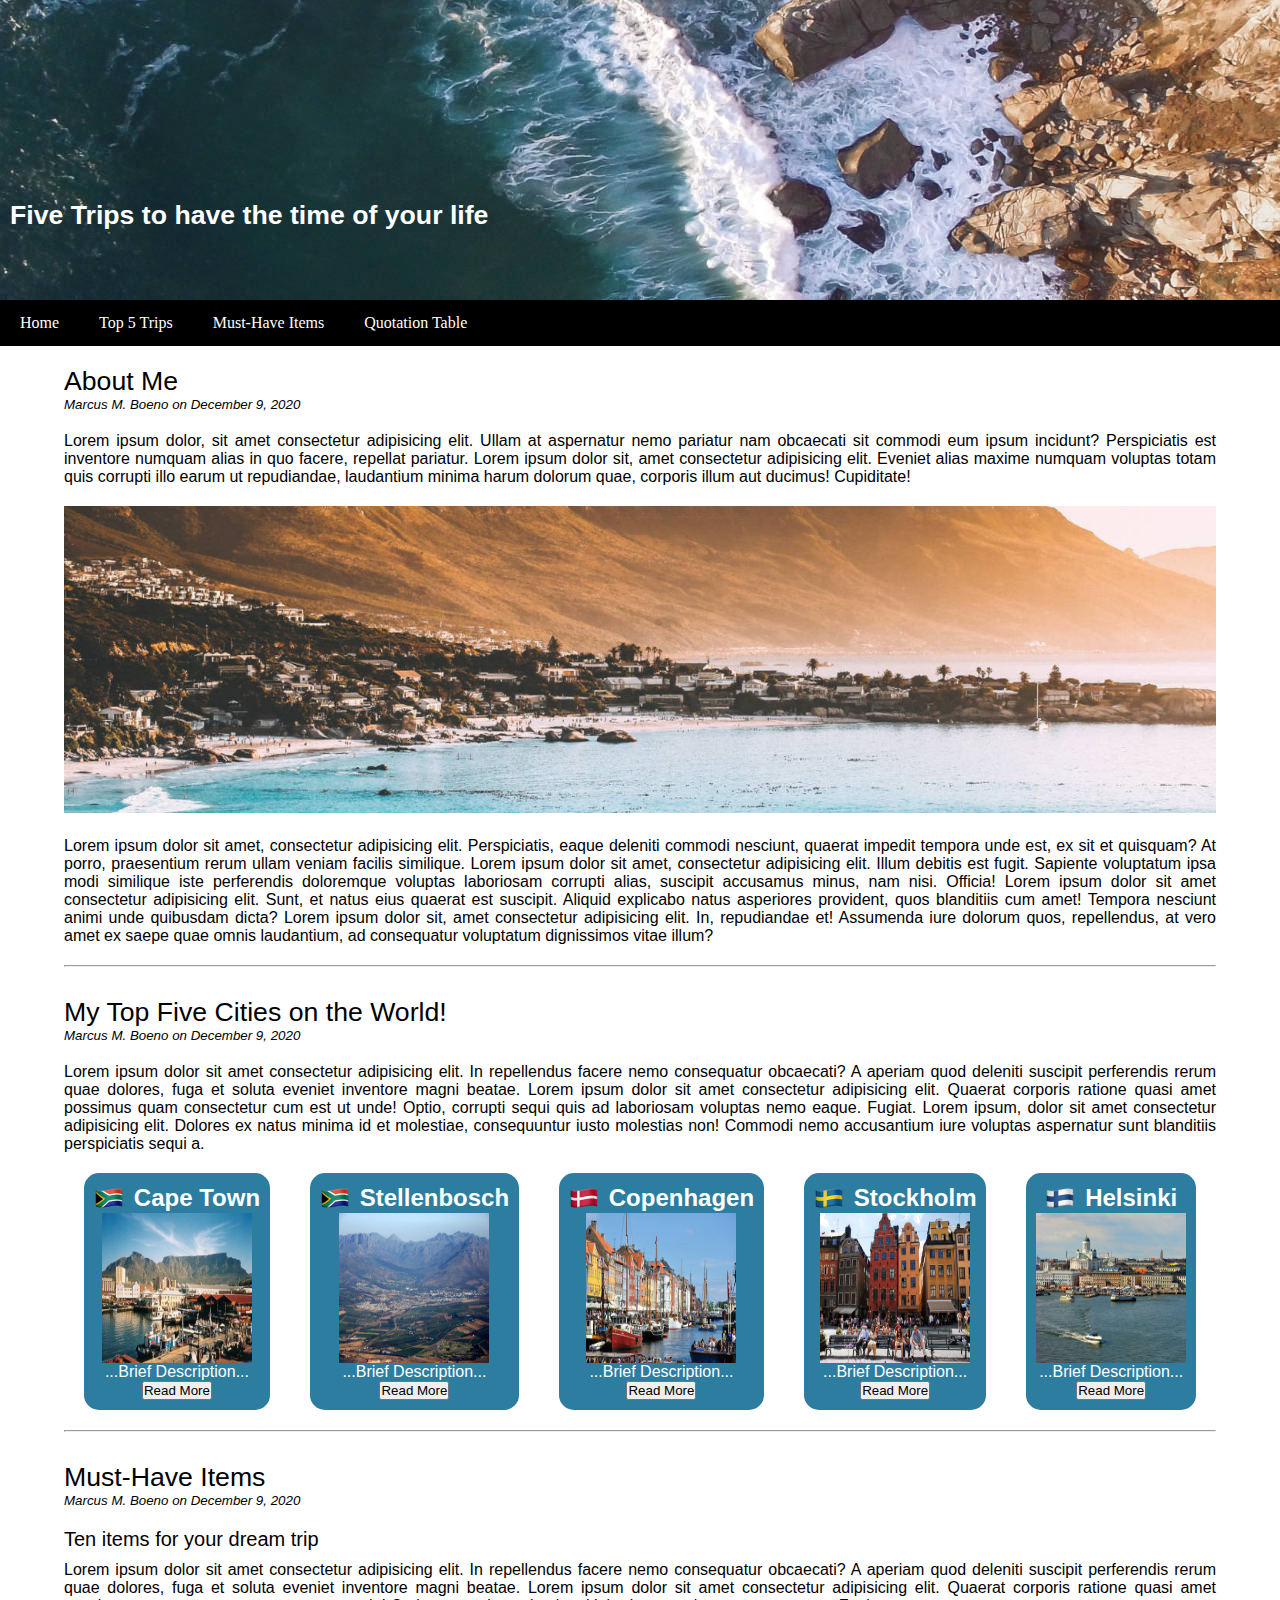
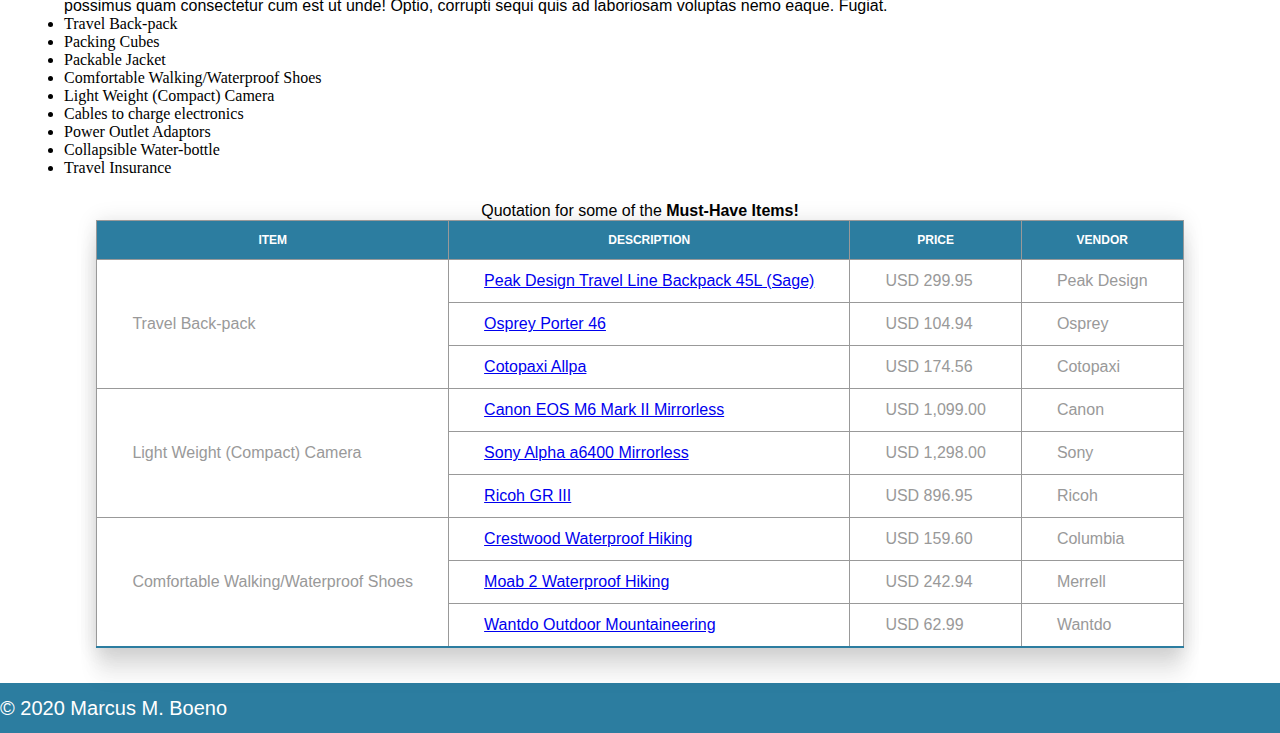
<file: 20201202_trips/index.html>
<!DOCTYPE html>
<html lang="en">
<head>
    <!-- Indicate character enconding for the file -->
    <meta charset="UTF-8">

    <!-- Indicate that the view will automatically adjust to device settings -->
    <meta name="viewport" content="width=device-width, initial-scale=1.0">

    <!-- Icon that appears at the browser tab -->
    <link rel="icon" href="icons/globe.ico">

    <!-- Title that will be displayed at the browser -->
    <title>My Trips</title>

    <!-- Indicate style coming from a css file -->
    <link rel="stylesheet" type="text/css" href="css/index.css">
</head>
<body>

    <!-- Page Header -->
    <header id="page-header">
        <img src="imgs/sea-mountain-300.jpg" alt="">
        <h1>Five Trips to have the time of your life</h1>
    </header> <!-- Page Header -->
    
    <!-- Sticky Menu -->
    <div class="sticky-menu-div">
        <ul class="menu-list">
            <li><a href="#page-header">Home</a></li>
            <li><a href="#top-five-cities">Top 5 Trips</a></li>
            <li><a href="#must-have-items">Must-Have Items</a></li>
            <li><a href="#quotation-table-div">Quotation Table</a></li>
        </ul>
    </div> <!-- Sticky Menu -->

    <!-- Page Content -->
    <div class="page-content">

        <!-- Article: About Me -->
        <div class="article">

            <!-- Article Header -->
            <div class="article-header">
                <h1 class="article-title">
                    About Me
                </h1>
                <p class="article-author-date">
                    Marcus M. Boeno on December 9, 2020
                </p>
            </div> <!-- Article Header -->
            
            <!-- Article Content -->
            <div>

                <!-- Article Text -->
                <p class="article-text">
                    Lorem ipsum dolor, sit amet consectetur adipisicing elit. Ullam at aspernatur nemo pariatur nam obcaecati sit commodi eum ipsum incidunt? Perspiciatis est inventore numquam alias in quo facere, repellat pariatur. Lorem ipsum dolor sit, amet consectetur adipisicing elit. Eveniet alias maxime numquam voluptas totam quis corrupti illo earum ut repudiandae, laudantium minima harum dolorum quae, corporis illum aut ducimus! Cupiditate!
                </p>
                <!-- Article Text -->
                
                <!-- Article Image -->
                <img class="article-image-full" src="imgs/landscape-400.jpg" alt="Hilton, Cape Town Image" title="The Twelve Apostles - Cape Town (South Africa)" style="margin-top: 20px;">
                <!-- Article Image -->

                <!-- Article Text -->
                <p class="article-text" style="margin-top: 20px;">
                    Lorem ipsum dolor sit amet, consectetur adipisicing elit. Perspiciatis, eaque deleniti commodi nesciunt, quaerat impedit tempora unde est, ex sit et quisquam? At porro, praesentium rerum ullam veniam facilis similique. Lorem ipsum dolor sit amet, consectetur adipisicing elit. Illum debitis est fugit. Sapiente voluptatum ipsa modi similique iste perferendis doloremque voluptas laboriosam corrupti alias, suscipit accusamus minus, nam nisi. Officia! Lorem ipsum dolor sit amet consectetur adipisicing elit. Sunt, et natus eius quaerat est suscipit. Aliquid explicabo natus asperiores provident, quos blanditiis cum amet! Tempora nesciunt animi unde quibusdam dicta? Lorem ipsum dolor sit, amet consectetur adipisicing elit. In, repudiandae et! Assumenda iure dolorum quos, repellendus, at vero amet ex saepe quae omnis laudantium, ad consequatur voluptatum dignissimos vitae illum?
                </p> <!-- Article Text -->
            </div> <!-- Article Content -->

            <!-- Article Footer -->
            <hr class="article-footer">
            <!-- Article Footer -->
        
        </div>
        <!-- Article: About Me -->

        <!-- Article: Top Five Cities -->
        <div class="article">
            
            <!-- Article Header -->
            <div class="article-header">
                <h1 class="article-title">
                    My Top Five Cities on the World!
                </h1>
                <p class="article-author-date">
                    Marcus M. Boeno on December 9, 2020
                </p>
            </div> <!-- Article Header -->

            <!-- Article Content -->
            <div>
                <p class="article-text">
                    Lorem ipsum dolor sit amet consectetur adipisicing elit. In repellendus facere nemo consequatur obcaecati? A aperiam quod deleniti suscipit perferendis rerum quae dolores, fuga et soluta eveniet inventore magni beatae. Lorem ipsum dolor sit amet consectetur adipisicing elit. Quaerat corporis ratione quasi amet possimus quam consectetur cum est ut unde! Optio, corrupti sequi quis ad laboriosam voluptas nemo eaque. Fugiat. Lorem ipsum, dolor sit amet consectetur adipisicing elit. Dolores ex natus minima id et molestiae, consequuntur iusto molestias non! Commodi nemo accusantium iure voluptas aspernatur sunt blanditiis perspiciatis sequi a.
                </p>

                <!-- City Cards List -->
                <ul class="city-card-list" style="margin-top: 20px;">

                    <!-- City Card - Cape Town -->
                    <div class="city-card">
                        <ul class="city-flag-name">
                            <img src="flags/southafrica.png" alt="South Africa Flag" title="South Africa Flag" height="30" width="30">
                            <h2 id="city-name">Cape Town</h2>
                        </ul>
                        <img class="city-image" src="imgs/capetown.jpg" alt="Cape Town Image" title="Cape Town (South Africa)" height="150" width="150">
                        <p class="city-brief-desc">
                            ...Brief Description...
                        </p>
                        <button class="city-read-more" onclick="location.href='views/cape_town.html'">
                            Read More
                        </button>
                    </div> <!-- City Card - Cape Town -->

                    <!-- City Card - Stellenbosch -->
                    <div class="city-card">
                        <ul class="city-flag-name">
                            <img src="flags/southafrica.png" alt="South Africa Flag" title="South Africa Flag" height="30" width="30">
                            <h2 id="city-name">Stellenbosch</h2>
                        </ul>
                        <img class="city-image" src="imgs/stellenbosch.jpg" alt="Stellenbosch Image" title="Stellenbosch (South Africa)" height="150" width="150">
                        <p class="city-brief-desc">
                            ...Brief Description...
                        </p>
                        <button class="city-read-more" onclick="location.href='views/stellenbosch.html'">
                            Read More
                        </button>
                    </div> <!-- City Card - Stellenbosch -->

                    <!-- City Card - Copenhagen -->
                    <div class="city-card">
                        <ul class="city-flag-name">
                            <img src="flags/denmark.png" alt="Denmark Flag" title="Denmark Flag" height="30" width="30">
                            <h2 id="city-name">Copenhagen</h2>
                        </ul>
                        <img class="city-image" src="imgs/copenhagen.jpg" alt="Copenhagen Image" title="Copenhagen (Denmark)" height="150" width="150">
                        <p class="city-brief-desc">
                            ...Brief Description...
                        </p>
                        <button class="city-read-more" onclick="location.href='views/copenhagen.html'">
                            Read More
                        </button>
                    </div> <!-- City Card - Copenhagen -->

                    <!-- City Card - Stockholm -->
                    <div class="city-card">
                        <ul class="city-flag-name">
                            <img src="flags/sweden.png" alt="Sweden Flag" title="Sweden Flag" height="30" width="30">
                            <h2 id="city-name">Stockholm</h2>
                        </ul>
                        <img class="city-image" src="imgs/stockholm.jpg" alt="Stockholm Image" title="Stockholm (Sweden)" height="150" width="150">
                        <p class="city-brief-desc">
                            ...Brief Description...
                        </p>
                        <button class="city-read-more" onclick="location.href='views/stockholm.html'">
                            Read More
                        </button>
                    </div> <!-- City Card - Stockholm -->

                    <!-- City Card - Helsinki -->
                    <div class="city-card">
                        <ul class="city-flag-name">
                            <img src="flags/finland.png" alt="Finland Flag" title="Finland Flag" height="30" width="30">
                            <h2 id="city-name">Helsinki</h2>
                        </ul>
                        <img class="city-image" src="imgs/helsinki.jpg" alt="Helsinki Image" title="Helsinki (Finland)" height="150" width="150">
                        <p class="city-brief-desc">
                            ...Brief Description...
                        </p>
                        <button class="city-read-more" onclick="location.href='views/helsinki.html'">
                            Read More
                        </button>
                    </div> <!-- City Card - Helsinki -->

                </ul> <!-- City Cards List -->
                
            </div> <!-- Article Conten -->

            <!-- Article Footer -->
            <hr class="article-footer">
            <!-- Article Footer -->

        </div> <!-- Article: Top Five Cities -->

        <!-- Article: Must-Have Items -->
        <div class="article">

            <!-- Article Header -->
            <div class="article-header">
                <h1 class="article-title">
                    Must-Have Items
                </h1>
                <p class="article-author-date">
                    Marcus M. Boeno on December 9, 2020
                </p>
            </div> <!-- Article Header -->

            <!-- Article Content -->
            <div>

                <!-- Must-Have List -->
                <h2 class="article-subtitle">
                    Ten items for your dream trip
                </h2>
                <p class="article-text">
                    Lorem ipsum dolor sit amet consectetur adipisicing elit. In repellendus facere nemo consequatur obcaecati? A aperiam quod deleniti suscipit perferendis rerum quae dolores, fuga et soluta eveniet inventore magni beatae. Lorem ipsum dolor sit amet consectetur adipisicing elit. Quaerat corporis ratione quasi amet possimus quam consectetur cum est ut unde! Optio, corrupti sequi quis ad laboriosam voluptas nemo eaque. Fugiat.
                </p>
                <ul id="item-list">
                    <li>Travel Back-pack</li>
                    <li>Packing Cubes</li>
                    <li>Packable Jacket</li>
                    <li>Comfortable Walking/Waterproof Shoes</li>
                    <li>Light Weight (Compact) Camera</li>
                    <li>Cables to charge electronics</li>
                    <li>Power Outlet Adaptors</li>
                    <li>Collapsible Water-bottle</li>
                    <li>Travel Insurance</li>
                </ul> <!-- Must-Have List -->

                <!-- Quatation Table -->
                <table class="quotation-table">
                    <!-- Table caption (Title) -->
                    <caption>
                        <p>Quotation for some of the <strong>Must-Have Items!</strong></p>
                    </caption>
                    <!-- Quotations table header -->
                    <thead id="quotations-header">
                        <tr>
                            <th>Item</th>
                            <th>Description</th>
                            <th>Price</th>
                            <th>Vendor</th>
                        </tr>
                    </thead>
                    <!-- Items to appear at the quotations table -->
                    <tbody id="quotations-body">

                        <!-- (Begin) Travel BackPacks -->
                        <tr>
                            <td rowspan="3">Travel Back-pack</td>
                            <td><a href="https://www.amazon.com/Peak-Design-Travel-Line-Backpack/dp/B07GH4HMFR/ref=sxin_10?ascsubtag=amzn1.osa.0c0f4c1a-be19-4e77-9472-540202d8b377.ATVPDKIKX0DER.en_US&creativeASIN=B07GH4HMFR&crid=1TBEC2SXJQKDT&cv_ct_cx=travel+backpack&cv_ct_id=amzn1.osa.0c0f4c1a-be19-4e77-9472-540202d8b377.ATVPDKIKX0DER.en_US&cv_ct_pg=search&cv_ct_we=asin&cv_ct_wn=osp-single-source-gl-ranking&dchild=1&keywords=travel+backpack&linkCode=oas&pd_rd_i=B07GH4HMFR&pd_rd_r=43266c85-fd1e-41cf-b7c2-dcb3a6099383&pd_rd_w=EUkH3&pd_rd_wg=aSibQ&pf_rd_p=5ca5891e-f8d5-441d-985e-3d725696ef70&pf_rd_r=2VP6NYSPJ38AY4S088DY&qid=1607348339&sprefix=travel+back%2Caps%2C322&sr=1-1-d9dc7690-f7e1-44eb-ad06-aebbef559a37&tag=ogl02-20">Peak Design Travel Line Backpack 45L (Sage)</a></td>
                            <td>USD 299.95</td>
                            <td>Peak Design</td>
                        </tr>
                        <tr>
                            <td><a href="https://www.amazon.com/Osprey-Packs-Porter-Travel-Backpack/dp/B06VVJZHB9/ref=sxin_10?ascsubtag=amzn1.osa.0c0f4c1a-be19-4e77-9472-540202d8b377.ATVPDKIKX0DER.en_US&creativeASIN=B06VVJZHB9&crid=1TBEC2SXJQKDT&cv_ct_cx=travel+backpack&cv_ct_id=amzn1.osa.0c0f4c1a-be19-4e77-9472-540202d8b377.ATVPDKIKX0DER.en_US&cv_ct_pg=search&cv_ct_we=asin&cv_ct_wn=osp-single-source-gl-ranking&dchild=1&keywords=travel+backpack&linkCode=oas&pd_rd_i=B06VVJZHB9&pd_rd_r=43266c85-fd1e-41cf-b7c2-dcb3a6099383&pd_rd_w=EUkH3&pd_rd_wg=aSibQ&pf_rd_p=5ca5891e-f8d5-441d-985e-3d725696ef70&pf_rd_r=2VP6NYSPJ38AY4S088DY&qid=1607348339&sprefix=travel+back%2Caps%2C322&sr=1-2-d9dc7690-f7e1-44eb-ad06-aebbef559a37&tag=ogl02-20">Osprey Porter 46</a></td>
                            <td>USD 104.94</td>
                            <td>Osprey</td>
                        </tr>
                        <tr>
                            <td><a href="https://www.amazon.com/Cotopaxi-Allpa-35L-Travel-Pack/dp/B07HT2LLGK/ref=sxin_10?ascsubtag=amzn1.osa.0c0f4c1a-be19-4e77-9472-540202d8b377.ATVPDKIKX0DER.en_US&creativeASIN=B07HT2LLGK&crid=1TBEC2SXJQKDT&cv_ct_cx=travel+backpack&cv_ct_id=amzn1.osa.0c0f4c1a-be19-4e77-9472-540202d8b377.ATVPDKIKX0DER.en_US&cv_ct_pg=search&cv_ct_we=asin&cv_ct_wn=osp-single-source-gl-ranking&dchild=1&keywords=travel+backpack&linkCode=oas&pd_rd_i=B07HT2LLGK&pd_rd_r=43266c85-fd1e-41cf-b7c2-dcb3a6099383&pd_rd_w=EUkH3&pd_rd_wg=aSibQ&pf_rd_p=5ca5891e-f8d5-441d-985e-3d725696ef70&pf_rd_r=2VP6NYSPJ38AY4S088DY&qid=1607348339&sprefix=travel+back%2Caps%2C322&sr=1-3-d9dc7690-f7e1-44eb-ad06-aebbef559a37&tag=ogl02-20">Cotopaxi Allpa</a></td>
                            <td>USD 174.56</td>
                            <td>Cotopaxi</td>
                        </tr>
                        <!-- (End) Travel BackPacks -->
                        
                        <!-- (Begin) Cameras -->
                        <tr>
                            <td rowspan="3">Light Weight (Compact) Camera</td>
                            <td><a href="https://www.amazon.com/Canon-Mirrorless-Camera-15-45mm-3-5-6-3/dp/B07WDLY364/ref=sr_1_19?dchild=1&keywords=lightweight+%28compact%29+camera&qid=1607349182&rnid=172282&s=electronics&sr=1-19">Canon EOS M6 Mark II Mirrorless</a></td>
                            <td>USD 1,099.00</td>
                            <td>Canon</td>
                        </tr>
                        <tr>
                            <td><a href="https://www.amazon.com/Sony-Alpha-a6400-Mirrorless-Camera/dp/B07MV3P74D/ref=sr_1_18?dchild=1&keywords=lightweight+%28compact%29+camera&qid=1607349182&rnid=172282&s=electronics&sr=1-18">Sony Alpha a6400 Mirrorless</a></td>
                            <td>USD 1,298.00</td>
                            <td>Sony</td>
                        </tr>
                        <tr>
                            <td><a href="https://www.amazon.com/Digital-Compact-Camera-Touch-Screen/dp/B07NSMJX2K/ref=sr_1_7?dchild=1&keywords=lightweight+%28compact%29+camera&qid=1607349182&rnid=172282&s=electronics&sr=1-7">Ricoh GR III</a></td>
                            <td>USD 896.95</td>
                            <td>Ricoh</td>
                        </tr>
                        <!-- (End) Cameras -->
                        
                        <!-- (Begin) Walking Shoes -->
                        <tr>
                            <td rowspan="3">Comfortable Walking/Waterproof Shoes</td>
                            <td><a href="https://www.amazon.com/Columbia-Crestwood-Waterproof-Hiking-Squash/dp/B0787LNR7S/ref=sr_1_5?dchild=1&keywords=walking+shoes&qid=1607349630&s=sporting-goods&sr=1-5">Crestwood Waterproof Hiking</a></td>
                            <td>USD 159.60</td>
                            <td>Columbia</td>
                        </tr>
                        <tr>
                            <td><a href="https://www.amazon.com/Merrell-Mens-Waterproof-Hiking-Beluga/dp/B01HFA6A10/ref=sr_1_3?dchild=1&keywords=walking+shoes+waterproof&qid=1607349661&s=sporting-goods&sr=1-3">Moab 2 Waterproof Hiking</a></td>
                            <td>USD 242.94</td>
                            <td>Merrell</td>
                        </tr>
                        <tr>
                            <td><a href="https://www.amazon.com/Wantdo-Waterproof-Outdoor-Trekking-Backpacking/dp/B07P69VCRF/ref=sr_1_5?dchild=1&keywords=walking+shoes+waterproof&qid=1607349661&s=sporting-goods&sr=1-5">Wantdo Outdoor Mountaineering</a></td>
                            <td>USD 62.99</td>
                            <td>Wantdo</td>
                        </tr>
                        <!-- (end) Walking Shoes -->

                    </tbody>
                </table><!-- Quatation Table -->

            </div> <!-- Article Content -->

        </div> <!-- Article: Must-Have Items -->
        
    </div> <!-- Page Content -->

    <!-- Page Footer -->
    <footer>&copy; 2020 Marcus M. Boeno</footer>
    <!-- Page Footer -->

</body>
</html>
</file>
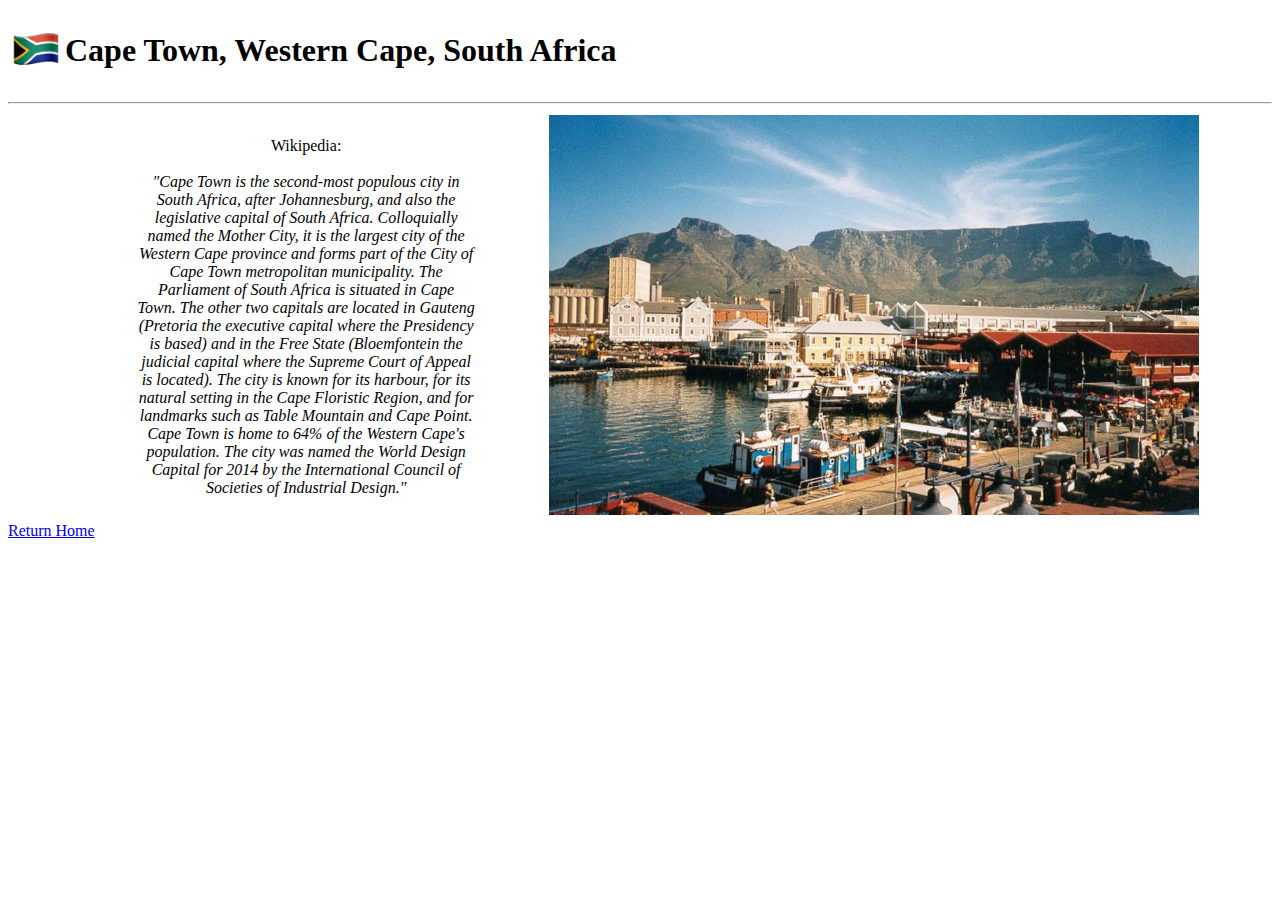
<file: 20201202_trips/views/cape_town.html>
<!DOCTYPE html>
<html lang="en">
<head>

    <!-- Indicate character enconding for the file -->
    <meta charset="UTF-8">

    <!-- Indicate that the view will automatically adjust to devide settings -->
    <meta name="viewport" content="width=device-width, initial-scale=1.0">

    <!-- Icon that appears at the browser tab -->
    <link rel="icon" href="../icons/southafrica.ico">
    
    <!-- Indicate style coming from a css file -->
    <link rel="stylesheet" type="text/css" href="../css/cities_views.css">

    <!-- Title that will be displayed at the browser -->
    <title>Cape Town (South Africa)</title>
    
</head>
<body>

    <!-- Table containing country flag and city name/country -->
    <div>
        <table>
            <tbody>
                <tr>
                    <td>
                        <img src="../flags/southafrica.png" alt="South African Flag" title="South Africa" width="50" height="50">
                    </td>
                    <td>
                        <h1>Cape Town, Western Cape, South Africa</h1>
                    </td>
                </tr>
            </tbody>
        </table>
    </div>
    
    <!-- Print horizontal line -->
    <hr>

    <!-- Table containing text and image -->
    <div class="city-description-table">
        <table>
            <tbody>
                <tr>
                    <td style="width: 30%;">
                        <!-- Brief description of the city -->
                        <p>
                            Wikipedia: <br><br>
                            <em>
                                "Cape Town is the second-most populous city in South Africa, after 
                            Johannesburg, and also the legislative capital of South Africa. 
                            Colloquially named the Mother City, it is the largest city of the 
                            Western Cape province and forms part of the City of Cape Town 
                            metropolitan municipality. The Parliament of South Africa is situated in
                            Cape Town. The other two capitals are located in Gauteng (Pretoria the 
                            executive capital where the Presidency is based) and in the Free State 
                            (Bloemfontein the judicial capital where the Supreme Court of Appeal is 
                            located). The city is known for its harbour, for its natural setting in 
                            the Cape Floristic Region, and for landmarks such as Table Mountain and 
                            Cape Point. Cape Town is home to 64% of the Western Cape's population. 
                            The city was named the World Design Capital for 2014 by the 
                            International Council of Societies of Industrial Design."
                            </em>
                        </p>
                    </td>
                    <td style="width: 70%;">
                        <!-- Image of the city -->
                        <img src="../imgs/capetown.jpg" alt="Cape Town" title="Cape Town" width="650" height="400">
                    </td>
                </tr>    
            </tbody>
        </table>    
    </div>

    <!-- Link to return to index -->
    <a href="../index.html#top-cities-heading">Return Home</a>

</body>
</html>
</file>
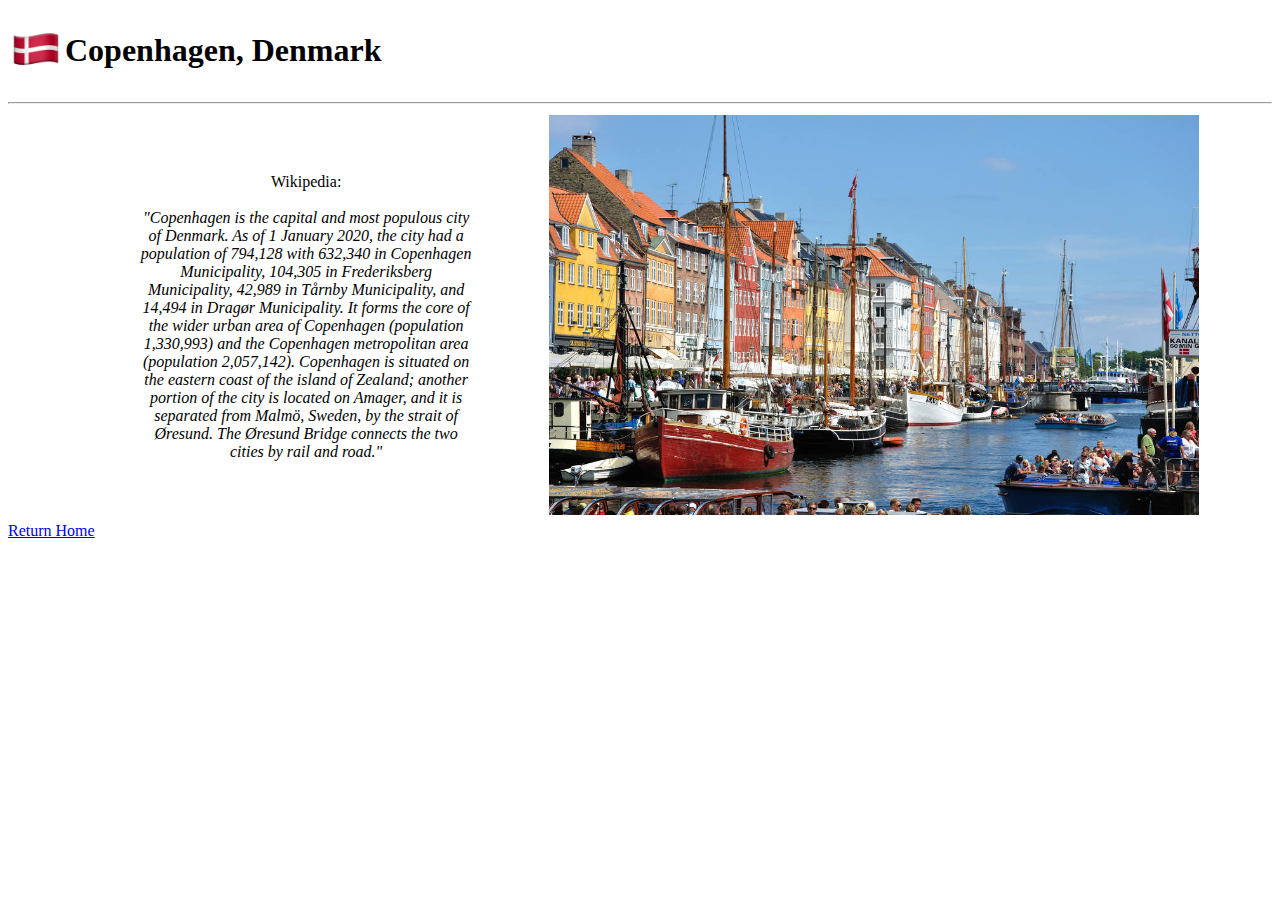
<file: 20201202_trips/views/copenhagen.html>
<!DOCTYPE html>
<html lang="en">
<head>

    <!-- Indicate character enconding for the file -->
    <meta charset="UTF-8">

    <!-- Indicate that the view will automatically adjust to devide settings -->
    <meta name="viewport" content="width=device-width, initial-scale=1.0">

    <!-- Icon that appears at the browser tab -->
    <link rel="icon" href="../icons/denmark.ico">
    
    <!-- Indicate style coming from a css file -->
    <link rel="stylesheet" type="text/css" href="../css/cities_views.css">

    <!-- Title that will be displayed at the browser -->
    <title>Copenhagen (Denmark)</title>
    
</head>
<body>

    <!-- Table containing country flag and city name/country -->
    <div>
        <table>
            <tbody>
                <tr>
                    <td>
                        <img src="../flags/denmark.png" alt="Danish Flag" title="Denmark" width="50" height="50">
                    </td>
                    <td>
                        <h1>Copenhagen, Denmark</h1>
                    </td>
                </tr>
            </tbody>
        </table>
    </div>
    
    <!-- Print horizontal line -->
    <hr>

    <!-- Table containing text and image -->
    <div class="city-description-table">
        <table>
            <tbody>
                <tr>
                    <td style="width: 30%;">
                        <!-- Brief description of the city -->
                        <p>
                            Wikipedia: <br><br>
                            <em>
                                "Copenhagen is the capital and most populous city of Denmark. As of 1 
                                January 2020, the city had a population of 794,128 with 632,340 in 
                                Copenhagen Municipality, 104,305 in Frederiksberg Municipality, 42,989 
                                in Tårnby Municipality, and 14,494 in Dragør Municipality. It forms the 
                                core of the wider urban area of Copenhagen (population 1,330,993) and 
                                the Copenhagen metropolitan area (population 2,057,142). Copenhagen is 
                                situated on the eastern coast of the island of Zealand; another portion 
                                of the city is located on Amager, and it is separated from Malmö, 
                                Sweden, by the strait of Øresund. The Øresund Bridge connects the two 
                                cities by rail and road."
                            </em>
                        </p>
                    </td>
                    <td style="width: 70%;">
                        <!-- Image of the city -->
                        <img src="../imgs/copenhagen.jpg" alt="Copenhagen" title="Copenhagen" width="650" height="400">
                    </td>
                </tr>    
            </tbody>
        </table>    
    </div>

    <!-- Link to return to index -->
    <a href="../index.html#top-cities-heading">Return Home</a>

</body>
</html>
</file>
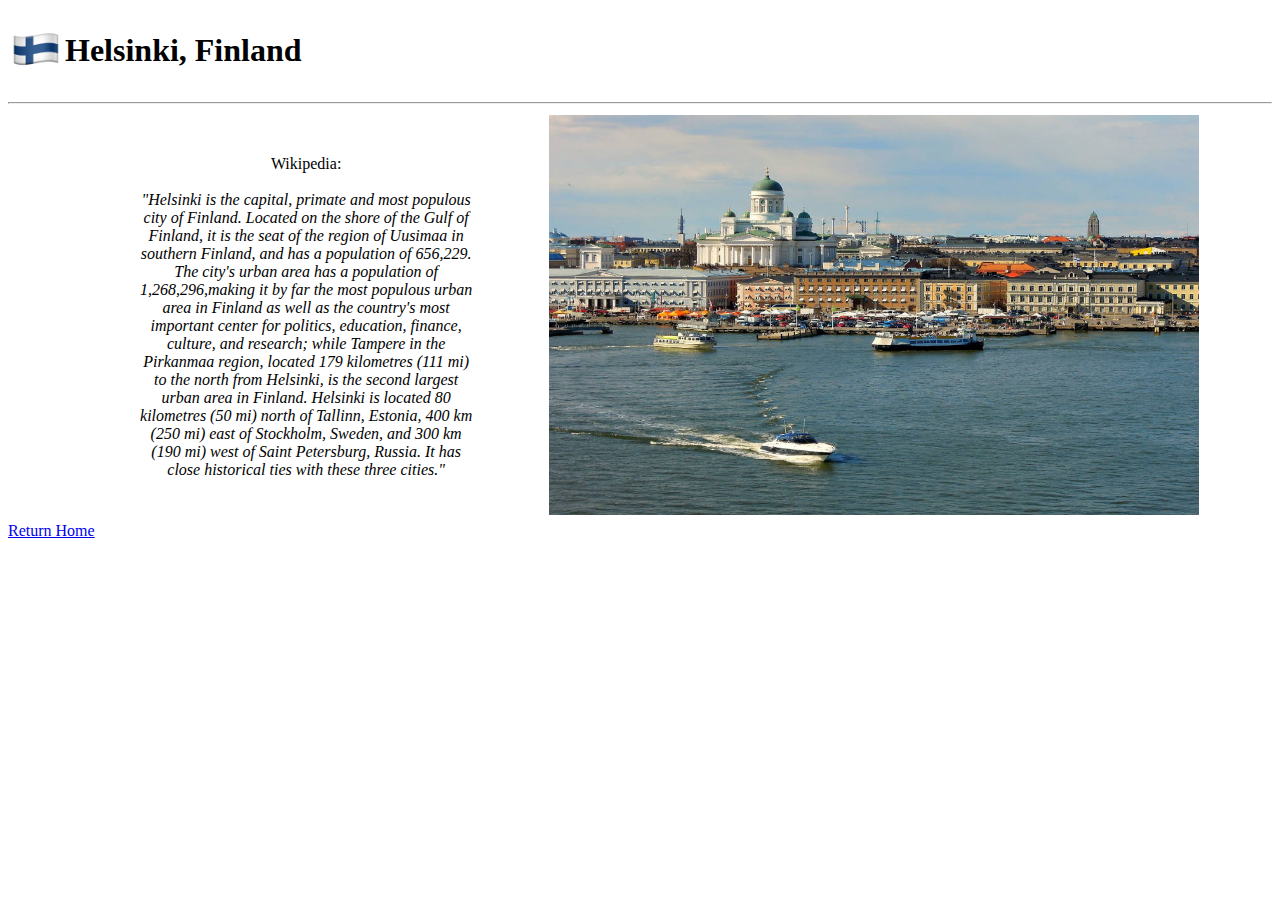
<file: 20201202_trips/views/helsinki.html>
<!DOCTYPE html>
<html lang="en">
<head>

    <!-- Indicate character enconding for the file -->
    <meta charset="UTF-8">

    <!-- Indicate that the view will automatically adjust to devide settings -->
    <meta name="viewport" content="width=device-width, initial-scale=1.0">

    <!-- Icon that appears at the browser tab -->
    <link rel="icon" href="../icons/finland.ico">
    
    <!-- Indicate style coming from a css file -->
    <link rel="stylesheet" type="text/css" href="../css/cities_views.css">

    <!-- Title that will be displayed at the browser -->
    <title>Helsinki (Finland)</title>
    
</head>
<body>

    <!-- Table containing country flag and city name/country -->
    <div>
        <table>
            <tbody>
                <tr>
                    <td>
                        <img src="../flags/finland.png" alt="Finnish Flag" title="Finland" width="50" height="50">
                    </td>
                    <td>
                        <h1>Helsinki, Finland</h1>
                    </td>
                </tr>
            </tbody>
        </table>
    </div>
    
    <!-- Print horizontal line -->
    <hr>

    <!-- Table containing text and image -->
    <div class="city-description-table">
        <table>
            <tbody>
                <tr>
                    <td style="width: 30%;">
                        <!-- Brief description of the city -->
                        <p>
                            Wikipedia: <br><br>
                            <em>
                                "Helsinki is the capital, primate and most populous city of Finland. 
                                Located on the shore of the Gulf of Finland, it is the seat of the 
                                region of Uusimaa in southern Finland, and has a population of 656,229. 
                                The city's urban area has a population of 1,268,296,making it by far the
                                most populous urban area in Finland as well as the country's most 
                                important center for politics, education, finance, culture, and 
                                research; while Tampere in the Pirkanmaa region, located 179 kilometres
                                (111 mi) to the north from Helsinki, is the second largest urban area 
                                in Finland. Helsinki is located 80 kilometres (50 mi) north of 
                                Tallinn, Estonia, 400 km (250 mi) east of Stockholm, Sweden, and 300 
                                km (190 mi) west of Saint Petersburg, Russia. It has close historical 
                                ties with these three cities."
                            </em>
                        </p>
                    </td>
                    <td style="width: 70%;">
                        <!-- Image of the city -->
                        <img src="../imgs/helsinki.jpg" alt="Helsinki" title="Helsinki" width="650" height="400">
                    </td>
                </tr>    
            </tbody>
        </table>    
    </div>

    <!-- Link to return to index -->
    <a href="../index.html#top-cities-heading">Return Home</a>

</body>
</html>
</file>
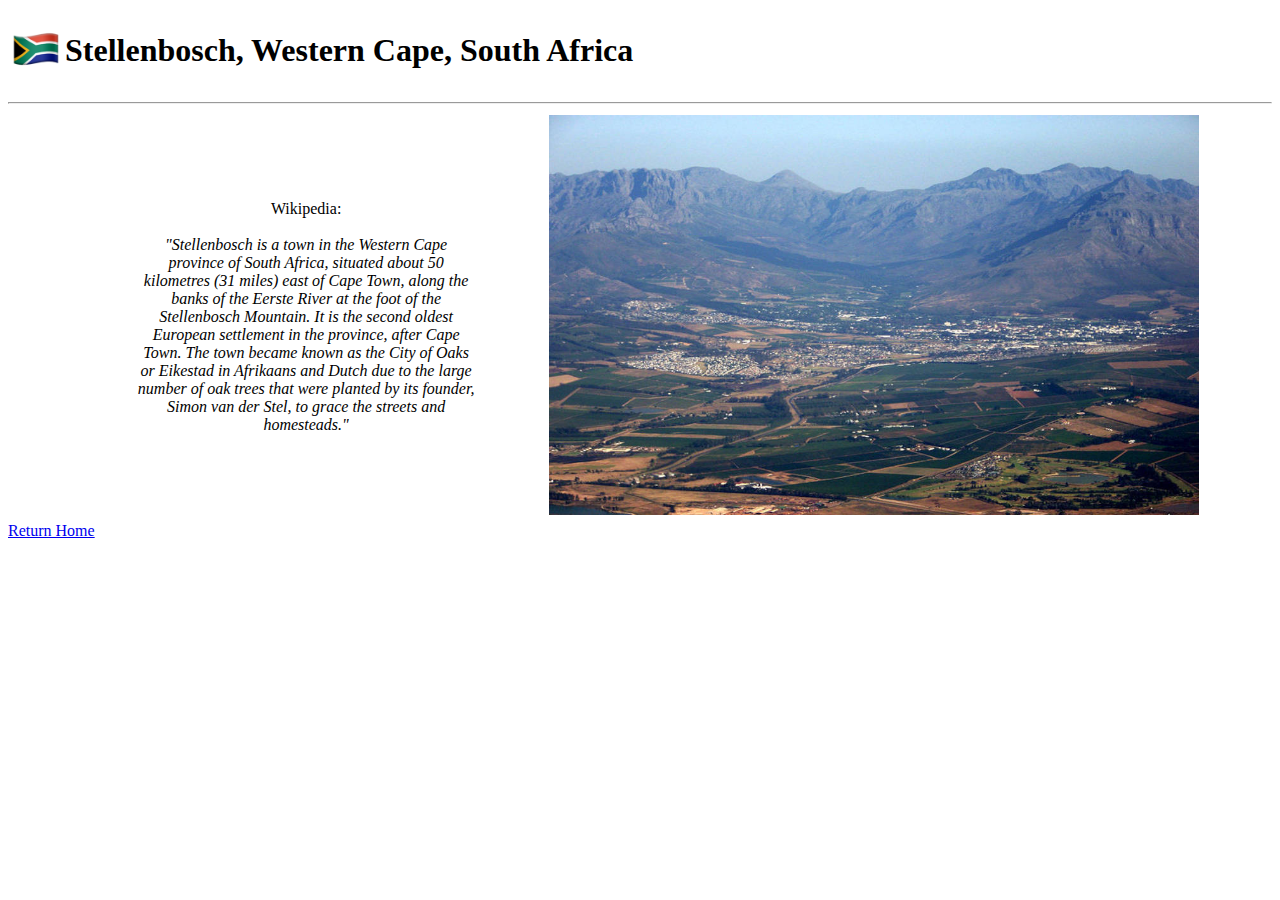
<file: 20201202_trips/views/stellenbosch.html>
<!DOCTYPE html>
<html lang="en">
<head>

    <!-- Indicate character enconding for the file -->
    <meta charset="UTF-8">

    <!-- Indicate that the view will automatically adjust to devide settings -->
    <meta name="viewport" content="width=device-width, initial-scale=1.0">

    <!-- Icon that appears at the browser tab -->
    <link rel="icon" href="../icons/southafrica.ico">
    
    <!-- Indicate style coming from a css file -->
    <link rel="stylesheet" type="text/css" href="../css/cities_views.css">

    <!-- Title that will be displayed at the browser -->
    <title>Stellenbosch (South Africa)</title>
    
</head>
<body>

    <!-- Table containing country flag and city name/country -->
    <div>
        <table>
            <tbody>
                <tr>
                    <td>
                        <img src="../flags/southafrica.png" alt="South African Flag" title="South Africa" width="50" height="50">
                    </td>
                    <td>
                        <h1>Stellenbosch, Western Cape, South Africa</h1>
                    </td>
                </tr>
            </tbody>
        </table>
    </div>
    
    <!-- Print horizontal line -->
    <hr>

    <!-- Table containing text and image -->
    <div class="city-description-table">
        <table>
            <tbody>
                <tr>
                    <td style="width: 30%;">
                        <!-- Brief description of the city -->
                        <p>
                            Wikipedia: <br><br>
                            <em>
                                "Stellenbosch is a town in the Western Cape province of South Africa, 
                                situated about 50 kilometres (31 miles) east of Cape Town, along the 
                                banks of the Eerste River at the foot of the Stellenbosch Mountain. It 
                                is the second oldest European settlement in the province, after Cape 
                                Town. The town became known as the City of Oaks or Eikestad in Afrikaans 
                                and Dutch due to the large number of oak trees that were planted by its 
                                founder, Simon van der Stel, to grace the streets and homesteads."
                            </em>
                        </p>
                    </td>
                    <td style="width: 70%;">
                        <!-- Image of the city -->
                        <img src="../imgs/stellenbosch.jpg" alt="Stellenbosch" title="Stellenbosch" width="650" height="400">
                    </td>
                </tr>    
            </tbody>
        </table>    
    </div>

    <!-- Link to return to index -->
    <a href="../index.html#top-cities-heading">Return Home</a>

</body>
</html>
</file>
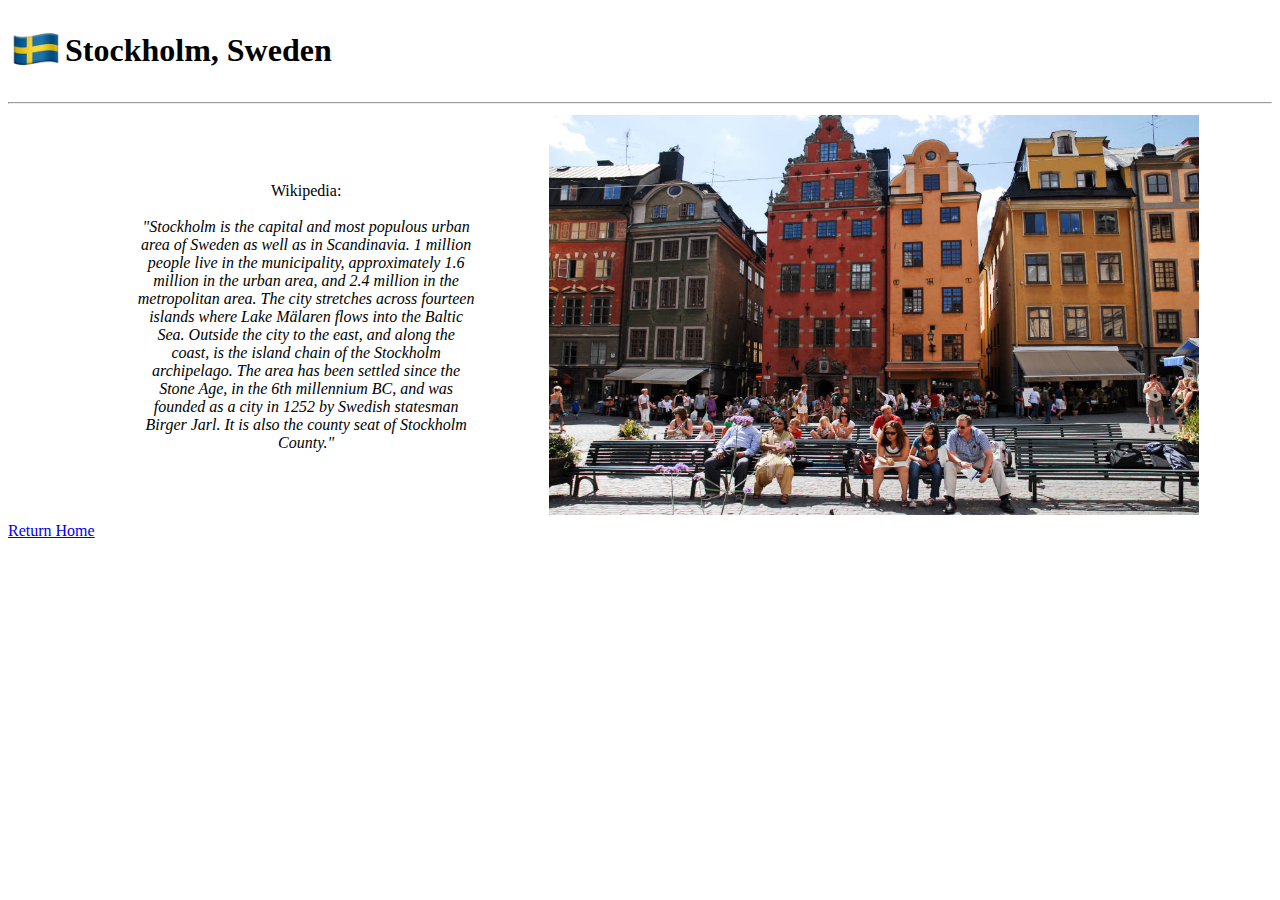
<file: 20201202_trips/views/stockholm.html>
<!DOCTYPE html>
<html lang="en">
<head>

    <!-- Indicate character enconding for the file -->
    <meta charset="UTF-8">

    <!-- Indicate that the view will automatically adjust to devide settings -->
    <meta name="viewport" content="width=device-width, initial-scale=1.0">

    <!-- Icon that appears at the browser tab -->
    <link rel="icon" href="../icons/sweden.ico">
    
    <!-- Indicate style coming from a css file -->
    <link rel="stylesheet" type="text/css" href="../css/cities_views.css">

    <!-- Title that will be displayed at the browser -->
    <title>Stockholm (Sweden)</title>
    
</head>
<body>

    <!-- Table containing country flag and city name/country -->
    <div>
        <table>
            <tbody>
                <tr>
                    <td>
                        <img src="../flags/sweden.png" alt="Swedish Flag" title="Sweden" width="50" height="50">
                    </td>
                    <td>
                        <h1>Stockholm, Sweden</h1>
                    </td>
                </tr>
            </tbody>
        </table>
    </div>
    
    <!-- Print horizontal line -->
    <hr>

    <!-- Table containing text and image -->
    <div class="city-description-table">
        <table>
            <tbody>
                <tr>
                    <td style="width: 30%;">
                        <!-- Brief description of the city -->
                        <p>
                            Wikipedia: <br><br>
                            <em>
                                "Stockholm is the capital and most populous urban area of Sweden as 
                                well as in Scandinavia. 1 million people live in the municipality, 
                                approximately 1.6 million in the urban area, and 2.4 million in the 
                                metropolitan area. The city stretches across fourteen islands where 
                                Lake Mälaren flows into the Baltic Sea. Outside the city to the east, 
                                and along the coast, is the island chain of the Stockholm archipelago. 
                                The area has been settled since the Stone Age, in the 6th millennium BC, 
                                and was founded as a city in 1252 by Swedish statesman Birger Jarl. 
                                It is also the county seat of Stockholm County."
                            </em>
                        </p>
                    </td>
                    <td style="width: 70%;">
                        <!-- Image of the city -->
                        <img src="../imgs/stockholm.jpg" alt="Stockholm" title="Stockholm" width="650" height="400">
                    </td>
                </tr>    
            </tbody>
        </table>    
    </div>

    <!-- Link to return to index -->
    <a href="../index.html#top-cities-heading">Return Home</a>

</body>
</html>
</file>
<file: 20201202_trips/css/index.css>
/* ---- GLOBAL CONFIG ------------------------------------------------------- */
* {
    box-sizing: border-box;
    margin: 0;
    padding: 0;
}

header {
    /* Format Config */
    overflow: hidden;
    height: 300px;
}

header img {
    margin-left: 50%;
    transform: translateX(-50%);
    z-index: -1;
}

header h1 {
    /* Format Config */
    position: absolute;
    left: 10px;
    top: 200px;
    /* Font and Color Config */
    color: white;
    font-size: 20pt;
    font-family: 'Segoe UI', Tahoma, Geneva, Verdana, sans-serif;
}

footer {
    /* Flexbox Config */
    display: flex;
    flex-direction: row;
    justify-content: flex-start;
    align-items: center;
    /* Format Config */
    height: 50px;
    /* Font and Color Config */
    background-color: #2C7DA0;
    color: white;
    font-size: 15pt;
    font-family: 'Segoe UI', Tahoma, Geneva, Verdana, sans-serif;
}
/* -------------------------------------------------------------------------- */

/* ---- MENU CONFIG --------------------------------------------------------- */
.sticky-menu-div {
    /* Flexbox Config */
    display: flex;
    flex-direction: row;
    justify-content: flex-start;
    /* Sticky Menu Config */
    position: -webkit-sticky;
    position: sticky;
    overflow: hidden;
    top: 0;
    z-index: 99;
    /* Format Config */
    margin-bottom: 10px;
    /* Color and Font Config */
    background-color: black;
}

.sticky-menu-div .menu-list {
    /* Flexbox Config */
    display: flex;
    flex-flow: row wrap;
    justify-content: flex-start;
}

.sticky-menu-div .menu-list {
    /* Format Config */
    list-style-type: none;
}

.sticky-menu-div .menu-list a {
    /* Format Config */
    float: left;
    display: block;
    text-align: center;
    padding: 14px 20px;
    text-decoration: none;
    /* Font and Color Config */
    color: white;
}

.sticky-menu-div .menu-list a:hover {
    /* Font and Color Config */
    background-color: #ddd;
    color: black;
}
/* -------------------------------------------------------------------------- */

/* ---- POST DIV CONFIG ----------------------------------------------------- */
.page-content {
    /* Flexbox config */
    display: flex;
    flex-direction: column;
    justify-content: center;
    align-items: center;
    /* Format Config */
    width: 100%;
}

.article {
    /* Flexbox Config */
    display: flex;
    flex-direction: column;
    justify-content: flex-start;
    align-items: flex-start;
    /* Format Config */
    width: 90%;
    margin-top: 10px;
    margin-bottom: 10px;
}

.article .article-header {
    /* Format Config */
    margin-bottom: 20px;
}

.article .article-title {
    /* Font and Color Config */
    font-family: 'Segoe UI', Tahoma, Geneva, Verdana, sans-serif;
    font-size: 20pt;
    font-weight: normal;
}

.article .article-subtitle {
    /* Font and Color Config */
    font-family: 'Segoe UI', Tahoma, Geneva, Verdana, sans-serif;
    font-size: 15pt;
    font-weight: normal;
    margin-bottom: 10px;
}

.article .article-author-date {
    /* Font and Color Config */
    font-family: 'Segoe UI', Tahoma, Geneva, Verdana, sans-serif;
    font-size: 10pt;
    font-weight: normal;
    font-style: italic;
}

.article .article-text {
    /* Format Config */
    text-align: justify;
    /* Font and Color Config */
    font-family: 'Segoe UI', Tahoma, Geneva, Verdana, sans-serif;
    font-size: 12pt;
}

.article .article-image-full {
    width: 100%;
    height: auto;
}

.article .article-footer {
    /* Format Config */
    width:100%;
    text-align:left;
    margin-left:0;
    margin-top: 20px;
    margin-bottom: 10px;
}

/* -------------------------------------------------------------------------- */

/* ---- TOP FIVE CITIES POST CONFIG ----------------------------------------- */
.article .city-card-list {
    /* Flexbox Config */
    display: flex;
    flex-direction: row;
    justify-content: space-around;
    align-items: stretch;
    flex: 1;
}

.article .city-card-list .city-card {
    /* Flexbox Config */
    display: flex;
    flex-direction: column;
    justify-content: space-around;
    align-items: center;
    /* Format Config */
    padding: 10px;
    /* Font and Color Config */
    font-family: 'Segoe UI', Tahoma, Geneva, Verdana, sans-serif;
    color: white;
    background-color: #2C7DA0;
    border-radius: 15px;
}

.article .city-card-list .city-card .city-flag-name {
    /* Flexbox Config */
    display: flex;
    flex-direction: row;
    justify-content: space-around;
    align-items: center;
}

/* .post .city-card-list .city-card .city-flag-name #flag {
    
} */

.article .city-card-list .city-card .city-flag-name #city-name {
    /* Format Config */
    padding-left: 10px;
}
/* -------------------------------------------------------------------------- */

/* ---- MUST HAVE ITEMS POST CONFIG ----------------------------------------- */

.article #must-have-items {
    /* Flexbox Config */
    display: flex;
    flex-direction: column;
    justify-content: space-around;
}

#must-have-subtitle {
    /* Font and Color Config */
    font-family: 'Segoe UI', Tahoma, Geneva, Verdana, sans-serif;
    font-size: 20pt;
    font-weight: normal;
    padding-bottom: 20px;
}
/* -------------------------------------------------------------------------- */

/* ---- TABLE CONFIG -------------------------------------------------------- */
table {
    font-family: 'Arial';
    margin: 25px auto;
    border-collapse: collapse;
    border: 1px solid #eee;
    border-bottom: 2px solid #2C7DA0;
    box-shadow: 0px 0px 20px rgba(0, 0, 0, 0.1), 
        0px 10px 20px rgba(0, 0, 0, 0.05), 
        0px 20px 20px rgba(0, 0, 0, 0.05), 
        0px 30px 20px rgba(0, 0, 0, 0.05);
}

/* Apply background highlight when the user hovers the pointer on a field */
table tr:hover {
    background: #f4f4f4;
}

/* Apply text highlight when the user hovers the pointer on a field */
table tr:hover td {
    color: black;
}

/* Cell-data and border colors/padding */
table th, table td {
    color: #999;
    border: 1px solid #999;
    padding: 12px 35px;
    border-collapse: collapse;
}

/* Style for table header contents */
table th {
    background: #2C7DA0;
    color: #fff;
    text-transform: uppercase;
    font-size: 12px;
}

/* Get last element of the header and withdraw any borders */
table th.last {
    border-right: none;
}
/* -------------------------------------------------------------------------- */
</file>
<file: 20201202_trips/css/cities_views.css>
/* Style for Div/Table that contains description and picture of the city  */
.city-description-table {
    text-align: center; 
    padding-left: 10%; 
    width: 90%;
}
</file>
